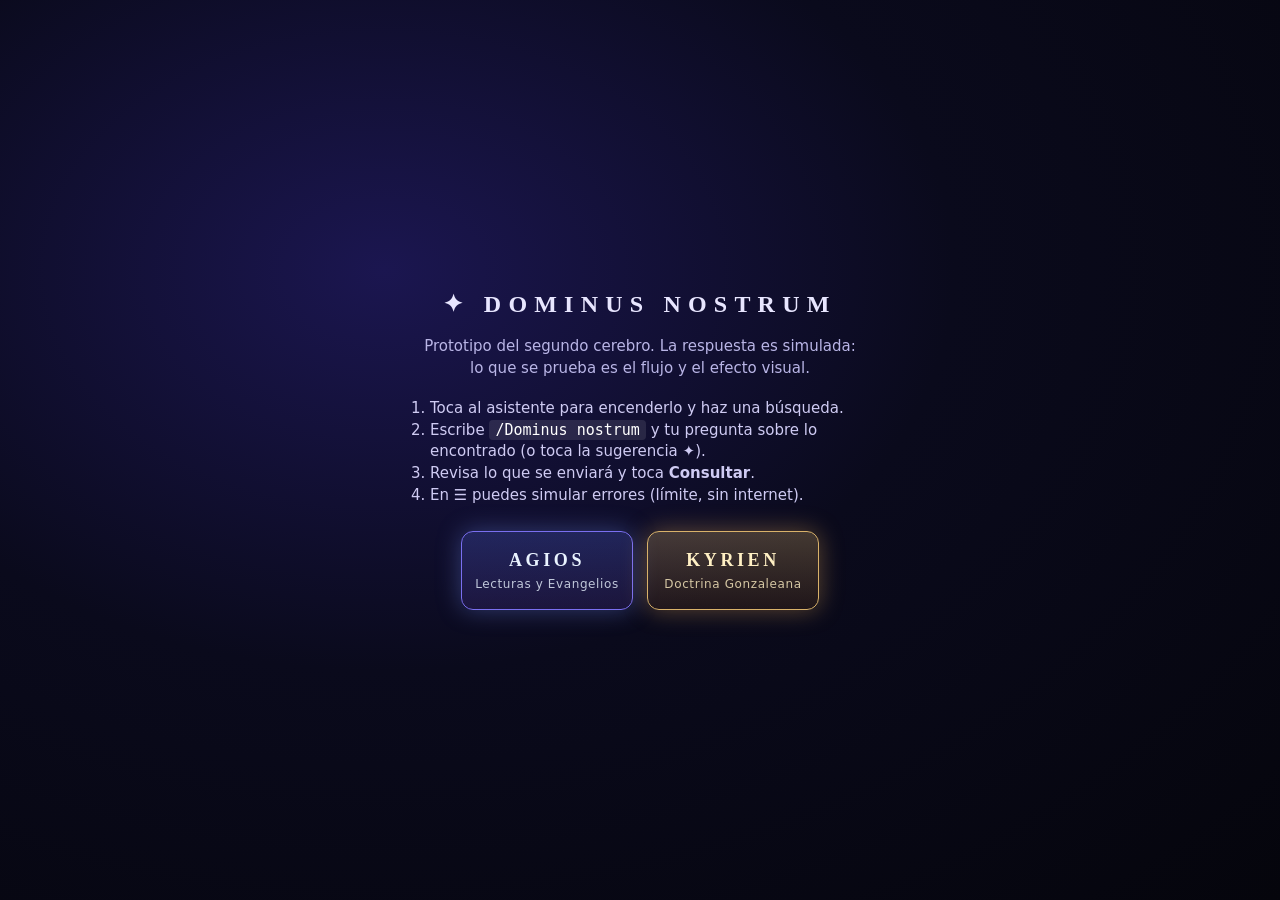
<file: prototipo/dominus/index.html>
<!DOCTYPE html>
<html lang="es">
<head>
<meta charset="utf-8">
<meta name="viewport" content="width=device-width,initial-scale=1,viewport-fit=cover">
<meta name="theme-color" content="#07070d">
<title>Dominus nostrum – prototipo</title>
<style>
  html,body{margin:0;height:100%}
  body{display:flex;flex-direction:column;align-items:center;justify-content:center;gap:18px;padding:24px;box-sizing:border-box;
    font:15px/1.45 system-ui,sans-serif;color:#e8e6ff;text-align:center;
    background:radial-gradient(ellipse at 30% 30%,#1b1650 0%,#0a0a1c 45%,#05050c 100%)}
  h1{margin:0;font:600 24px Georgia,serif;letter-spacing:.3em}
  p{margin:0;max-width:440px;color:#b9b5e6}
  code{background:rgba(255,255,255,.1);padding:1px 6px;border-radius:4px;color:#fff}
  .opc{display:flex;gap:14px;flex-wrap:wrap;justify-content:center;margin-top:6px}
  a{display:block;width:150px;padding:18px 10px;border-radius:12px;text-decoration:none;font:600 18px Georgia,serif;letter-spacing:.2em}
  a small{display:block;font:12px system-ui;letter-spacing:.05em;margin-top:6px;opacity:.8}
  .ag{color:#e9f3ff;border:1px solid #7a6ff0;background:linear-gradient(180deg,rgba(90,110,240,.25),rgba(120,80,220,.15));box-shadow:0 0 24px rgba(120,150,255,.35)}
  .ky{color:#fff0c4;border:1px solid #d9b26a;background:linear-gradient(180deg,rgba(217,178,106,.28),rgba(120,70,20,.2));box-shadow:0 0 24px rgba(255,190,90,.35)}
  ol{text-align:left;max-width:440px;color:#cfcbf3;padding-left:20px;margin:0}
</style>
</head>
<body>
  <h1>✦ DOMINUS NOSTRUM</h1>
  <p>Prototipo del segundo cerebro. La respuesta es simulada: lo que se prueba es el flujo y el efecto visual.</p>
  <ol>
    <li>Toca al asistente para encenderlo y haz una búsqueda.</li>
    <li>Escribe <code>/Dominus nostrum</code> y tu pregunta sobre lo encontrado (o toca la sugerencia ✦).</li>
    <li>Revisa lo que se enviará y toca <b>Consultar</b>.</li>
    <li>En ☰ puedes simular errores (límite, sin internet).</li>
  </ol>
  <div class="opc">
    <a class="ag" href="agios.html">AGIOS<small>Lecturas y Evangelios</small></a>
    <a class="ky" href="kyrien.html">KYRIEN<small>Doctrina Gonzaleana</small></a>
  </div>
</body>
</html>
</file>
